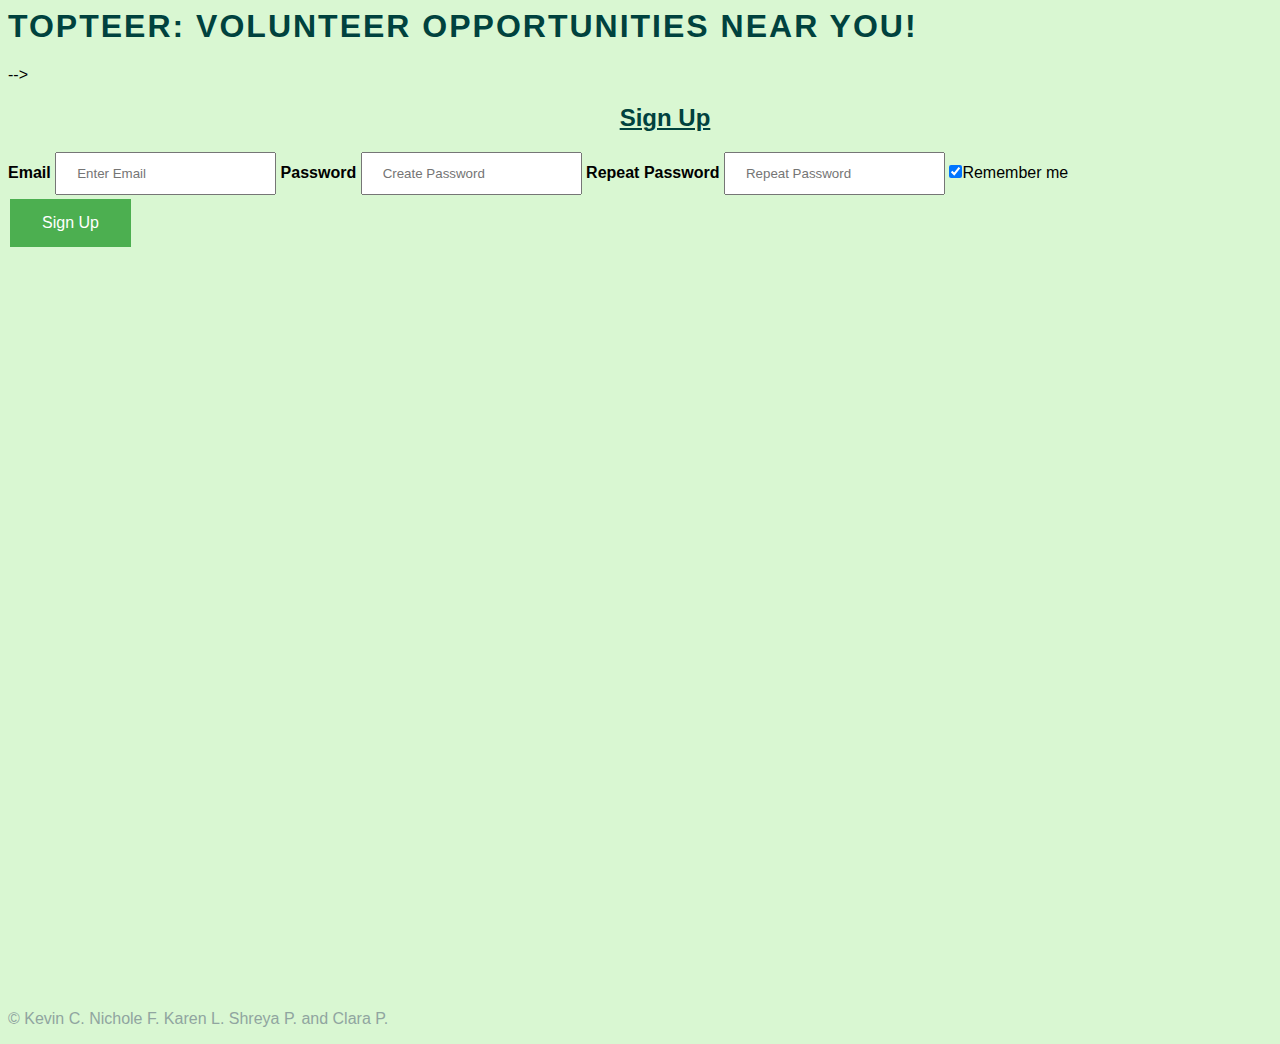
<file: potaot/TopTeer/index.html>
<html>
<head>
	<title>TopTeer</title>
	<link rel="stylesheet" type="text/css" href="style.css">
</head>
<body>
	<h1>TopTeer: Volunteer Opportunities Near You!</h1>
	<!--Sign Up Form-->                                                                                                                                        -->
	<form action="action_page.php" method="post">
		<div class="container">
			<h2>Sign Up</h2>

			<label for="email"><b>Email</b></label>
			<input type="text" placeholder="Enter Email" name="email" required>

			<label for="psw"><b>Password</b></label>
			<input type="password" placeholder="Create Password" name="psw" required>

			<label for="psw-repeat"><b>Repeat Password</b></label>
			<input type="password" placeholder="Repeat Password" name="psw-repeat" required>

			<label><input type="checkbox" checked="checked" name="remember">Remember me</label>

			<div class="clearfix">
				<button type="submit" class="signupbtn"><a href="main.html">Sign Up</a></button>
			</div>
		</div>
	</form>
	<div class="footer">
		<p>© Kevin C. Nichole F. Karen L. Shreya P. and Clara P.</p>
	</div>
</body>
</html>
</file>
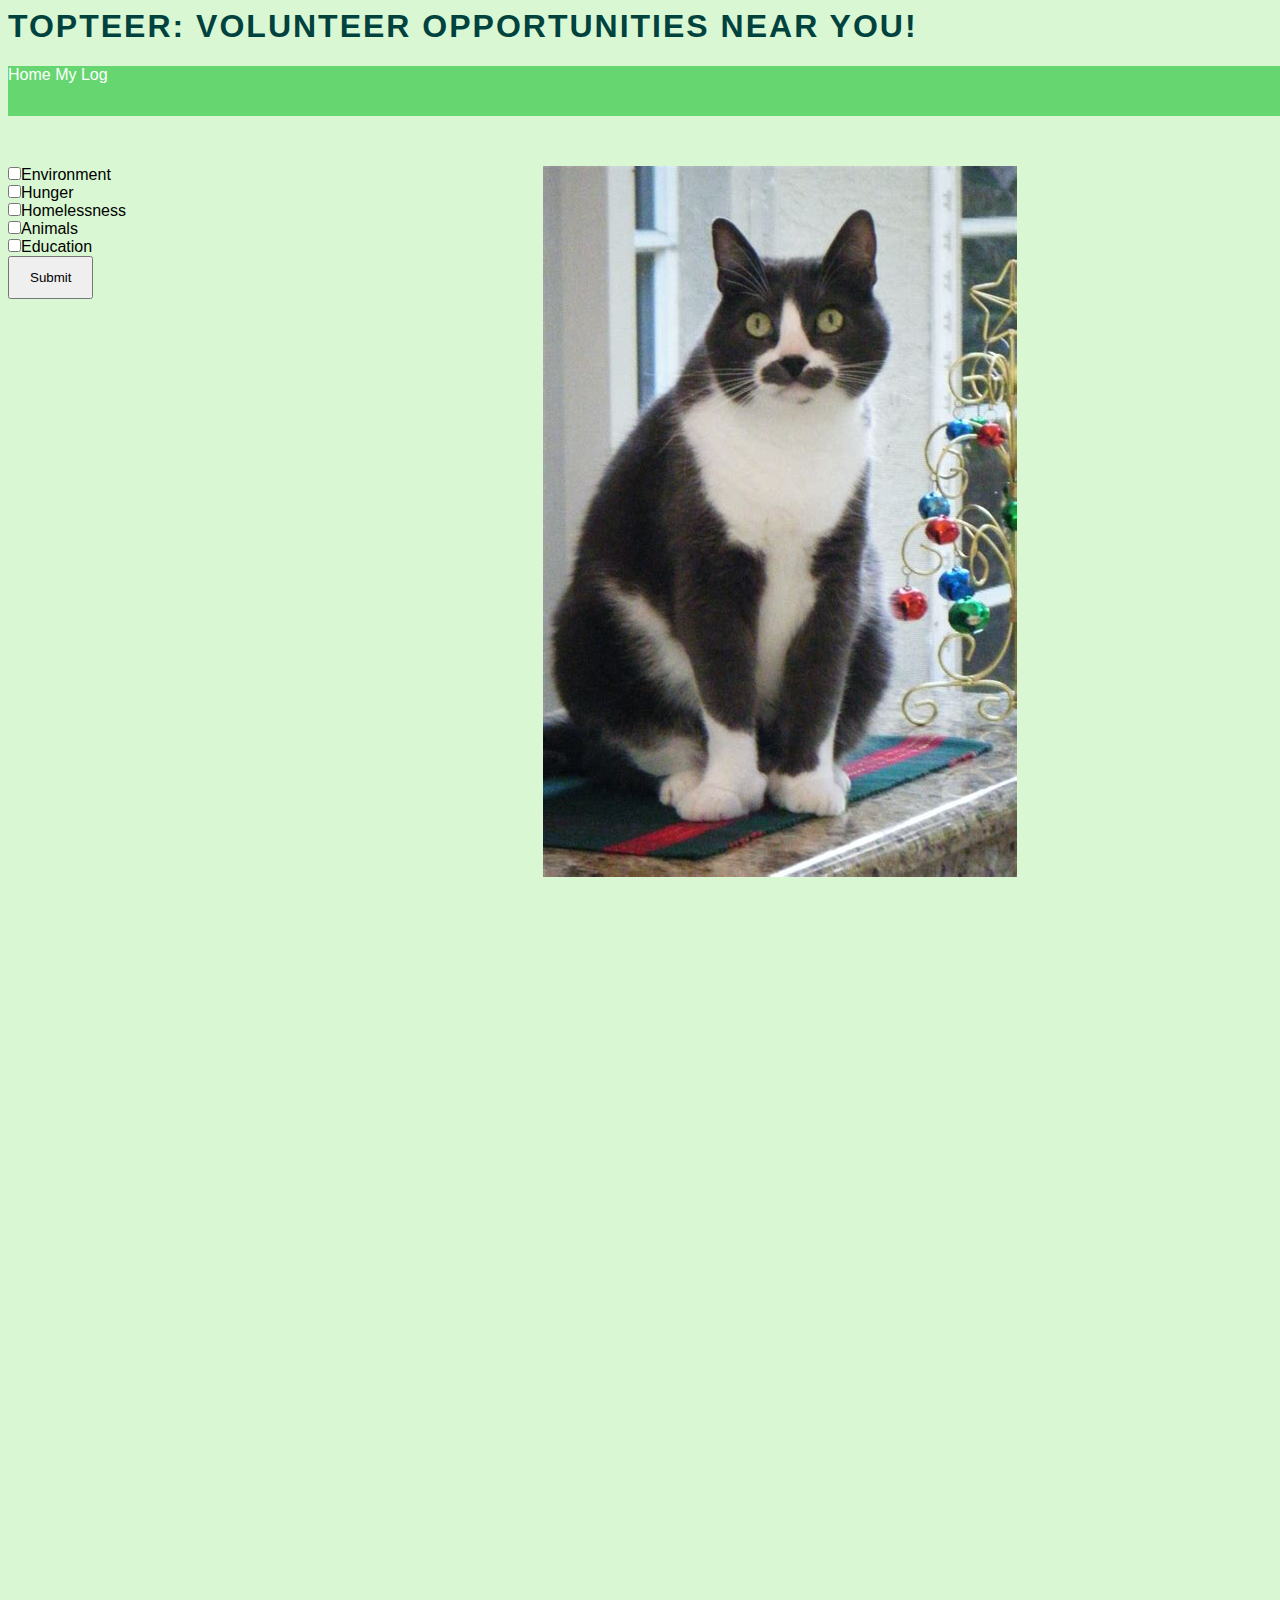
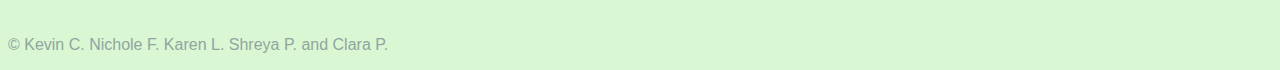
<file: potaot/TopTeer/main.html>
﻿<html>
<head>
    <title>TopTeer</title>
    <link rel="stylesheet" type="text/css" href="style.css">
    <!--<script src="jquery-3.4.0.min.js">
        $("#slideshow > div:gt(0)").hide();

        setInterval(function() {
            $('#slideshow > div:first')
            .fadeOut(1000)
            .next()
            .fadeIn(1000)
            .end()
            .appendTo('#slideshow');
        },  3000);
    </script>-->

</head>
<body id="playSound();">
<audio id="audio" src="http://www.brainybetty.com/FacebookFans/Feb112010/strings3.wav" autoplay="true" ></audio>

   <script>
   function playSound() {
         var sound = document.getElementById("audio");
         sound.play();
     }
   </script>

</head>
<body>
    <h1>TopTeer: Volunteer Opportunities Near You!</h1>
    <div class="topnav">
        <a class="active" href="#home">Home</a>
        <a href="log.html">My Log</a>
    </div>
    <div class="filters">
        <form action="results.html" method="get">
            <input type="checkbox" id="check1" onclick="myFunction()">Environment<br>
            <input type="checkbox" name="volunteer" value="Hunger">Hunger<br>
            <input type="checkbox" name="volunteer" value="Homelessness" >Homelessness<br>
            <input type="checkbox" name="volunteer" value="Animals">Animals<br>
            <input type="checkbox" name="volunteer" value="Education" >Education<br>

            <input type="submit" value="Submit"> <!--link to results page-->
        </form>
    </div>
    <table id=table1 style="display:none">
            <tr>
              <th>Name</th>
              <th>Longitude</th>
              <th>Latitude</th>
            </tr>
            <tr>
              <td><a href = "https://goo.gl/maps/WyBsubsRHsp" target = "_self">The Nature Conservancy</a></td>
              <td>40.747140</td>
              <td>-73.996460</td>
            </tr>
            <tr>
              <td><a href = "https://goo.gl/maps/e1RSQoHAYRr" target = "_self">Build It Green NYC</a></td>
              <td>40.777170</td>
              <td>-73.935630</td>
            </tr>
          </table>

    <div class="slideshow">
        <!--divs between each image, use js to iterate-->
        <div class="mySlide">
            <img src="images/cat1.jpeg">
        </div>
        <div class="mySlide">
            <img src="images/cat2.jpeg">
        </div>
        <div class="mySlide">
            <img src="images/cat3.jpeg">
        </div>
        <div class="mySlide">
            <img src="images/cat4.jpeg">
        </div>
        
    </div>
    <div class="footer">
        <p>© Kevin C. Nichole F. Karen L. Shreya P. and Clara P.</p>
    </div>

    <script>
function myFunction() {
 var checkBox = document.getElementById("check1");
 var table = document.getElementById("table1");

 // If the checkbox is checked, display the output text
 if (checkBox.checked == true){
   table.style.display = "block";
 } else {
   table.style.display = "none";
 }
}

        var slideIndex = 0;
        showSlides();
        function showSlides() {
            var slides = document.getElementsByClassName("mySlide");

            for (i = 0; i < slides.length; i++) {
                slides[i].style.display = "none";
            }
            slideIndex++;
            if (slideIndex > slides.length) {slideIndex = 1}

                slides[slideIndex-1].style.display = "block";
 setTimeout(showSlides, 2000); // Change image every 2 seconds
}
</script>
</body>
</html>
</file>
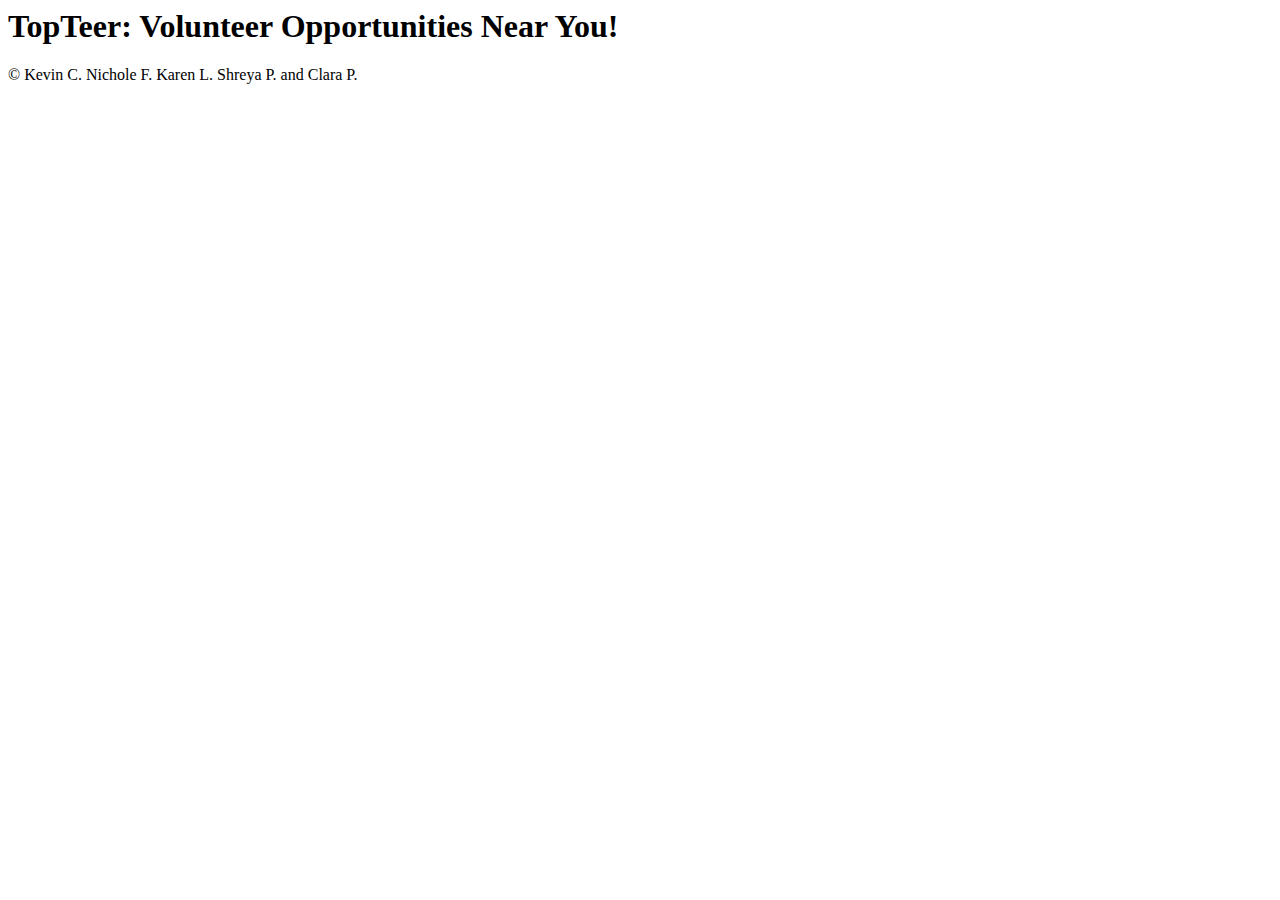
<file: potaot/TopTeer/results.html>
<html>
  <head>
    <title></title>
  </head>
  <body>
  	<h1>TopTeer: Volunteer Opportunities Near You!</h1>

  	<!--put results here-->

  		<div class="footer">
		<p>© Kevin C. Nichole F. Karen L. Shreya P. and Clara P.</p>
	</div>
  </body>
</html>
</file>
<file: potaot/TopTeer/style.css>
html {
	font-family: 'Source Sans Pro', sans-serif; 
}
a {
	color:white;
	text-decoration: none;
}
body {
	background-color: #d9f7d2;

}
h1 {
	text-transform: uppercase;
	letter-spacing: 2px;
	color:#00423e;
}

h2 {

	text-decoration: underline;
	margin-left: 50px;
	color:#00423e;
	text-align: center;
}

h3 {
	text-decoration: none;
    text-align: center;
    color: #00423e;
}

th,td{
	border-style: solid;
	border-width: 2px;
	text-align: center;
	border-color:#4CAF50;

}

.filters {
	float: left;
	margin-right: 33%;
}

.results {
	text-align: right;
	margin-right: 15%;
}

#slideshow { 
	margin: 50px auto; 
	position: relative; 
	width: 240px; 
	height: 240px; 
	padding: 10px; 
	box-shadow: 0 0 20px rgba(0,0,0,0.4); 
}

#slideshow > div { 
	position: absolute; 
	top: 10px; 
	left: 10px; 
	right: 10px; 
	bottom: 10px; 
}
input {
	padding: 12px 20px;
	margin: auto;
	box-sizing: border-box;
	float: center;

}
input[type=text] {
	text-align: left;
}
div {
	text-align: justify;
}

.footer {
	text-align: bottom;
	color: #90a5a0;
	margin-top:60%;
}

.topnav {
	width: 150%;
	height: 50px;
	background-color: #66d670;
	margin-bottom: 50px;
	color:#00423e;
}
#nav {
	color:#00423e;
	font-size: 30px;
	padding: 20px;
	text-decoration: none;
}
button {
	background-color: #4CAF50;
	border: none;
	color: white;
	padding: 15px 32px;
	text-align: center;
	text-decoration: none;
	display: inline-block;
	font-size: 16px;
	margin: 4px 2px;
	cursor: pointer;
}
.center {
	margin: auto;
	width: 50%;
	border: 3px solid #73AD21;
	padding: 10px;
}
input[type=submit]:hover {
  background-color: #45a049;
}
</file>
